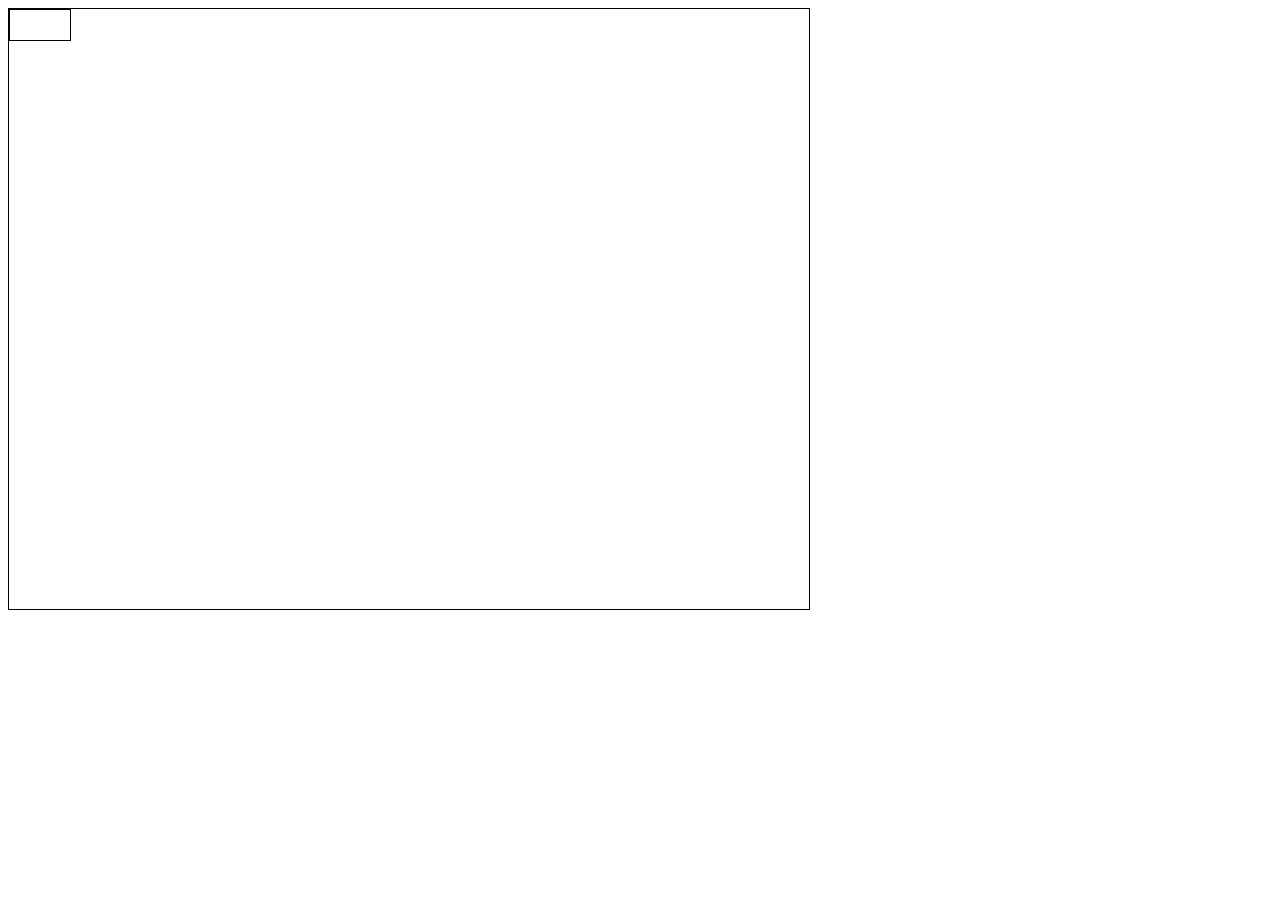
<file: task1/index.html>
<!DOCTYPE html>
<html lang="en">
<head>
    <meta charset="UTF-8">
    <meta name="viewport" content="width=device-width, initial-scale=1.0">
    <meta http-equiv="X-UA-Compatible" content="ie=edge">
    <link rel="stylesheet" href="./style.css">
    <title>Document</title>
</head>
<body>
    <div class="container">
        <div class="rectangle"></div>
        <div class="rectangle"></div>
    </div>
    <script src="./script.js"></script>
</body>
</html>
</file>
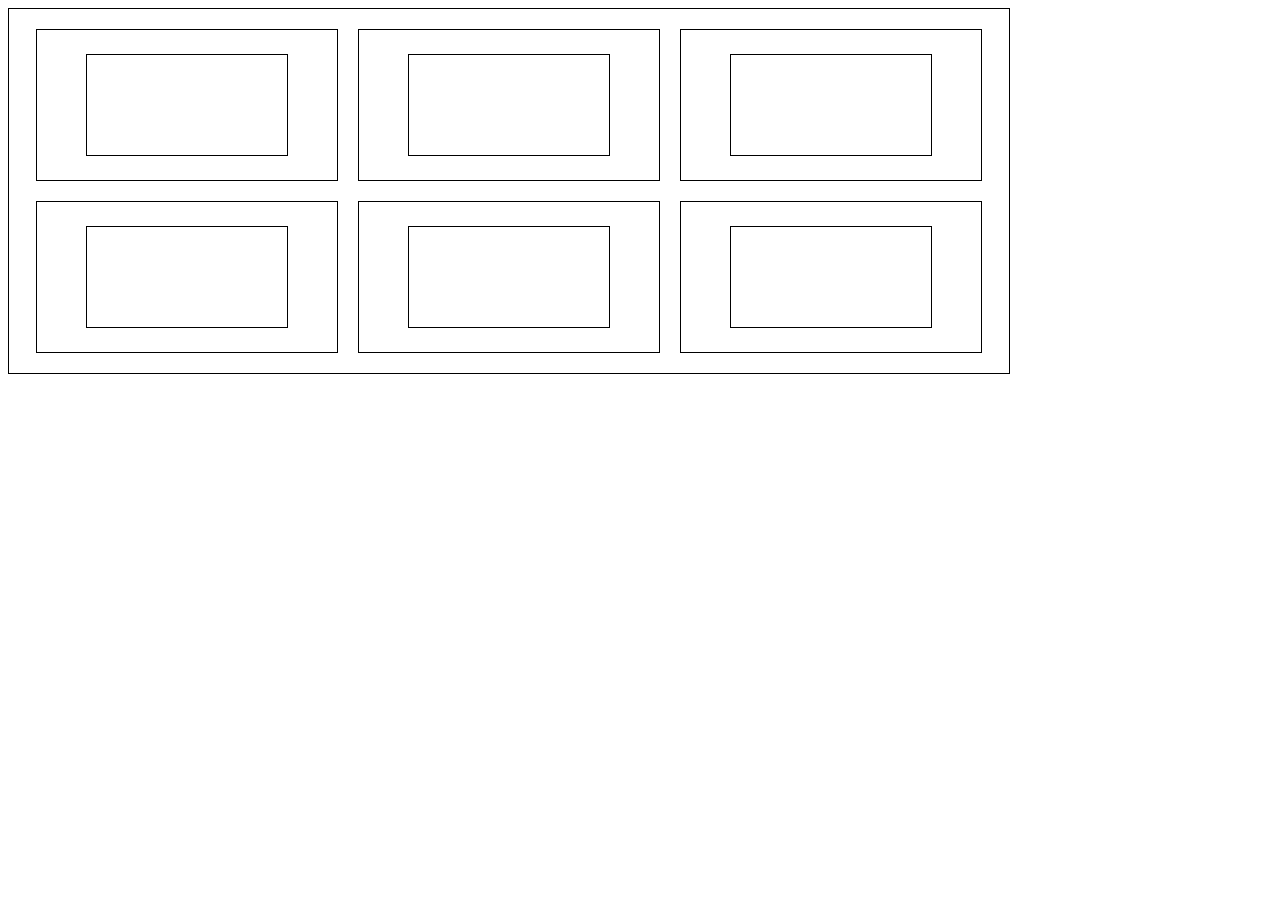
<file: task3/index.html>
<!DOCTYPE html>
<html lang="en">
<head>
    <meta charset="UTF-8">
    <meta name="viewport" content="width=device-width, initial-scale=1.0">
    <meta http-equiv="X-UA-Compatible" content="ie=edge">
    <link rel="stylesheet" href="style.css">
    <title>task 3</title>
</head>
<body>
    
    <div class="container">
        <div class="block">
            <div class="inner-block">
            </div>
        </div>
        <div class="block">
            <div class="inner-block">
            </div>
        </div>
        <div class="block">
            <div class="inner-block">
            </div>
        </div>
        <div class="block">
            <div class="inner-block">
            </div>
        </div>
        <div class="block">
            <div class="inner-block">
            </div>
        </div>
        <div class="block">
            <div class="inner-block">
            </div>
        </div>
    </div>
    <script src="./script.js"></script>
</body>
</html>
</file>
<file: task1/style.css>
.container , .rectangle {
    border: 1px solid #000;
}

.container {
    width: 800px;
    height: 600px;
    position: relative;
}

.rectangle {
    position: absolute;
    width: 60px;
    height: 30px;
}
</file>
<file: task3/style.css>
:root {
    --mainColor: #f1c40f;
}

.container,
.block,
.inner-block {
    border: 1px solid #000000;
    background-color: #fff;
    display: flex;
    justify-content: center;
}

.container {
    padding: 10px 0px;
    align-items: center;
    position: absolute;
    flex-wrap: wrap;
    width: 1000px;
}

.block {
    margin: 10px;
    align-items: center;
    position: relative;
    width: 300px;
    height: 150px;
}

.inner-block {
    position: relative;
    width: 200px;
    height: 100px;
}

.highlighted{
    background-color: var(--mainColor);
}
</file>
